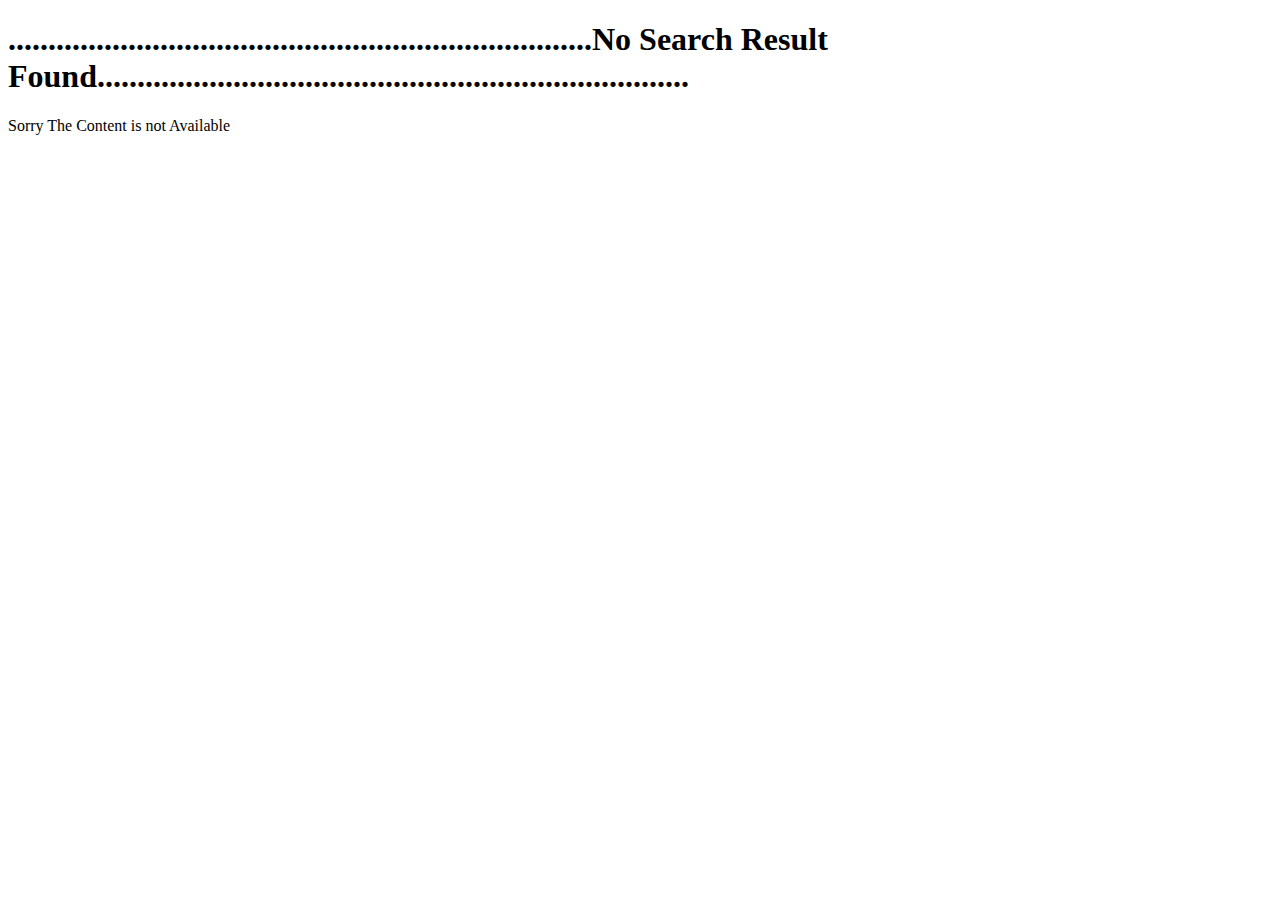
<file: new.html>
<!DOCTYPE html>
<html lang="en">
<head>
    <meta charset="UTF-8">
    <meta name="viewport" content="width=device-width, initial-scale=1.0">
    <title>Search Result</title>
</head>
<body>
    <h1>.........................................................................No Search Result Found..........................................................................</h1>
    <p>Sorry The Content is not Available</p>
    
</body>
</html>
</file>
